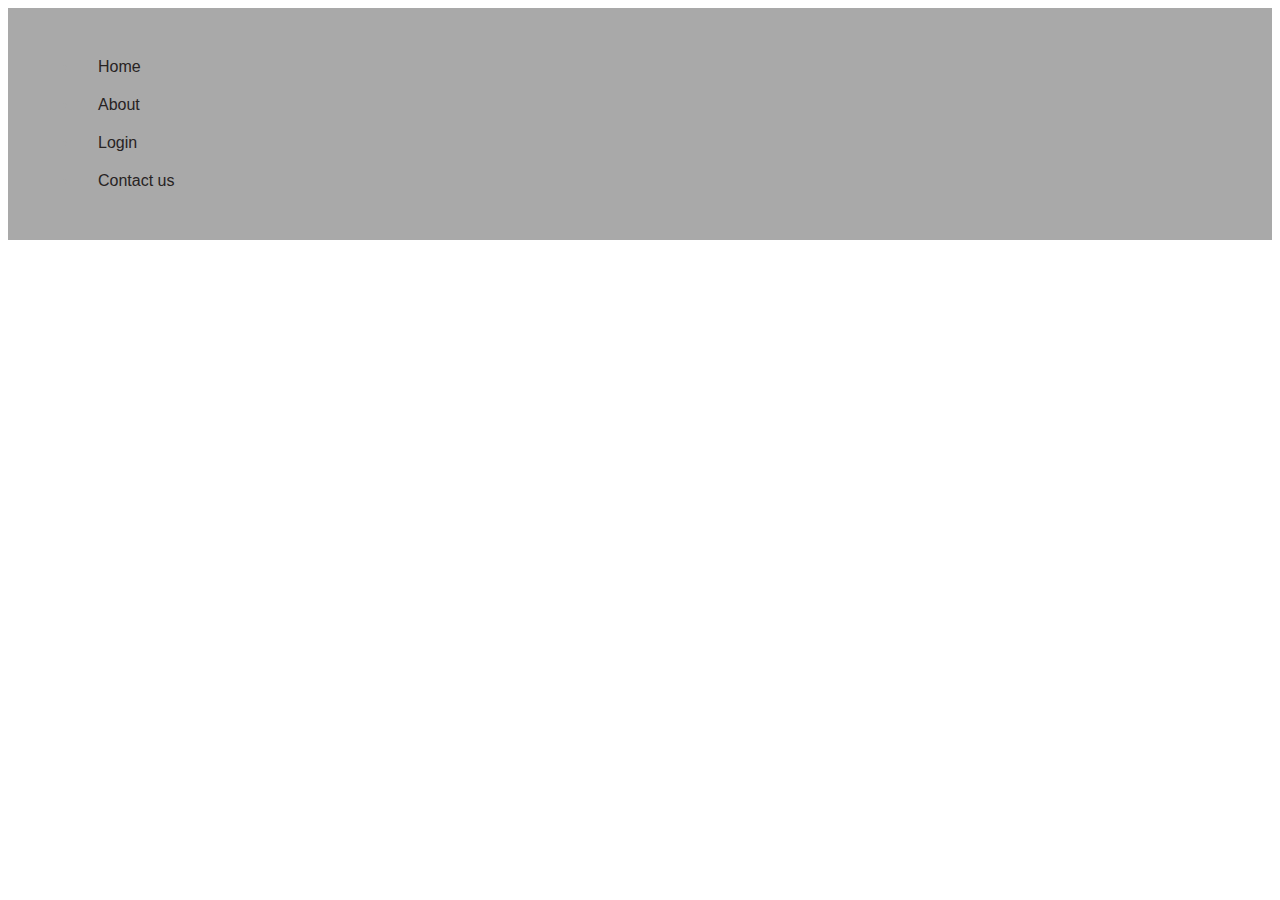
<file: html-css/index.html>
<!DOCTYPE html>
<html lang="en">
<head>
    <meta charset="UTF-8">
    <meta name="viewport" content="width=device-width, initial-scale=1.0">
    <title>Home</title>
    <link rel="stylesheet" href="style.css">
</head>
<body>
    <div class="container">
        <div class="nav">
            <div class="navbar">
                <ul>
                    <li> <a class="Nav-home" href="/index.html">Home</a></li>
                    <li><a class="about" href="/about.html">About</a></li>
                    <li><a class="login" href="/login.html">Login</a></li>
                    <li><a class="contact" href="/contact.html">Contact us</a></li> 
            </ul>
            </div>
        </div>
    </div>

</body>
</html>
</file>
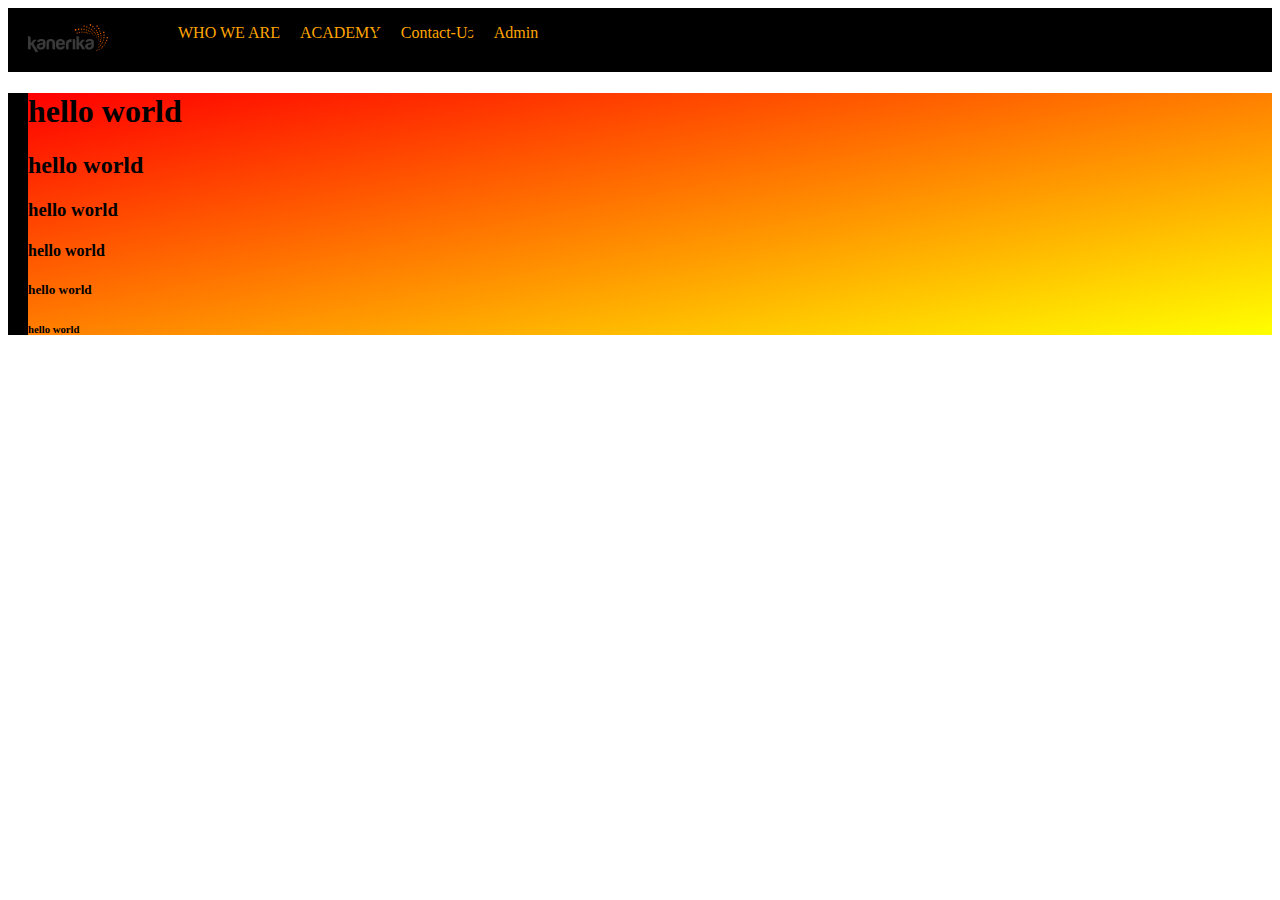
<file: Task-1/task-html/index.html>
<!DOCTYPE html>
<html lang="en">
<head>
    <meta charset="UTF-8">
    <meta name="viewport" content="width=device-width, initial-scale=1.0">
    <title>Document</title>
    <link rel="stylesheet" href="style.css">
</head>
<body>

    <div class="navbar">
       <a><img src="companyLogo.png" style="width: 100px; height: 40px; "></a> 
        <ul class="navbarr">
            <li><a href="https://kanerika.com/who-we-are/">
                WHO WE ARE</a></li>
            <li><a href="https://kanerika.com/academy/">ACADEMY</a></li>
            <li><a href="https://kanerika.com/contact-us/">Contact-Us</a></li>
            <li><a href="https://kanerika.com/admin">Admin</a></li>
         
        </ul>
    </div> 
    <div class="select">
    <h1>hello world</h1>
    <h2>hello world</h2>
    <h3>hello world</h3>
<h4>hello world</h4>
<h5 title="hello world">hello world</h5>

<h6>hello world</h6>
</div>

</body>
</html>
</file>
<file: html-css/style.css>
.container {
    background-color: darkgray;
    color: darkgray;
    font-family: sans-serif;
    padding: 30px;

}

.navbar a {
    color: rgb(39, 35, 35);
    
    display: flex;
    text-decoration: none;
    margin: 20px;
    
    
}
</file>
<file: Task-1/task-html/style.css>
.navbar {
    text-decoration: none;
    display: flex;
    background-color: black;
}
.navbarr {
    display: flex;
    text-decoration: none;
    

}

a {
    text-decoration: none;
    color: orange;
    margin: 10px;
}
a:hover {
    text-decoration: none;
    color: rgb(249, 247, 243);
    margin: 10px;
}

 ::selection {
background-color: black;
color: white;
}
.select {
    background-image: linear-gradient(to bottom right, red, yellow);
    border-left: 20px solid black;
}

a img:hover {
    opacity: 50%;
    border-radius: 50%;
    height: 200px;
    width: 80px;
}
</file>
